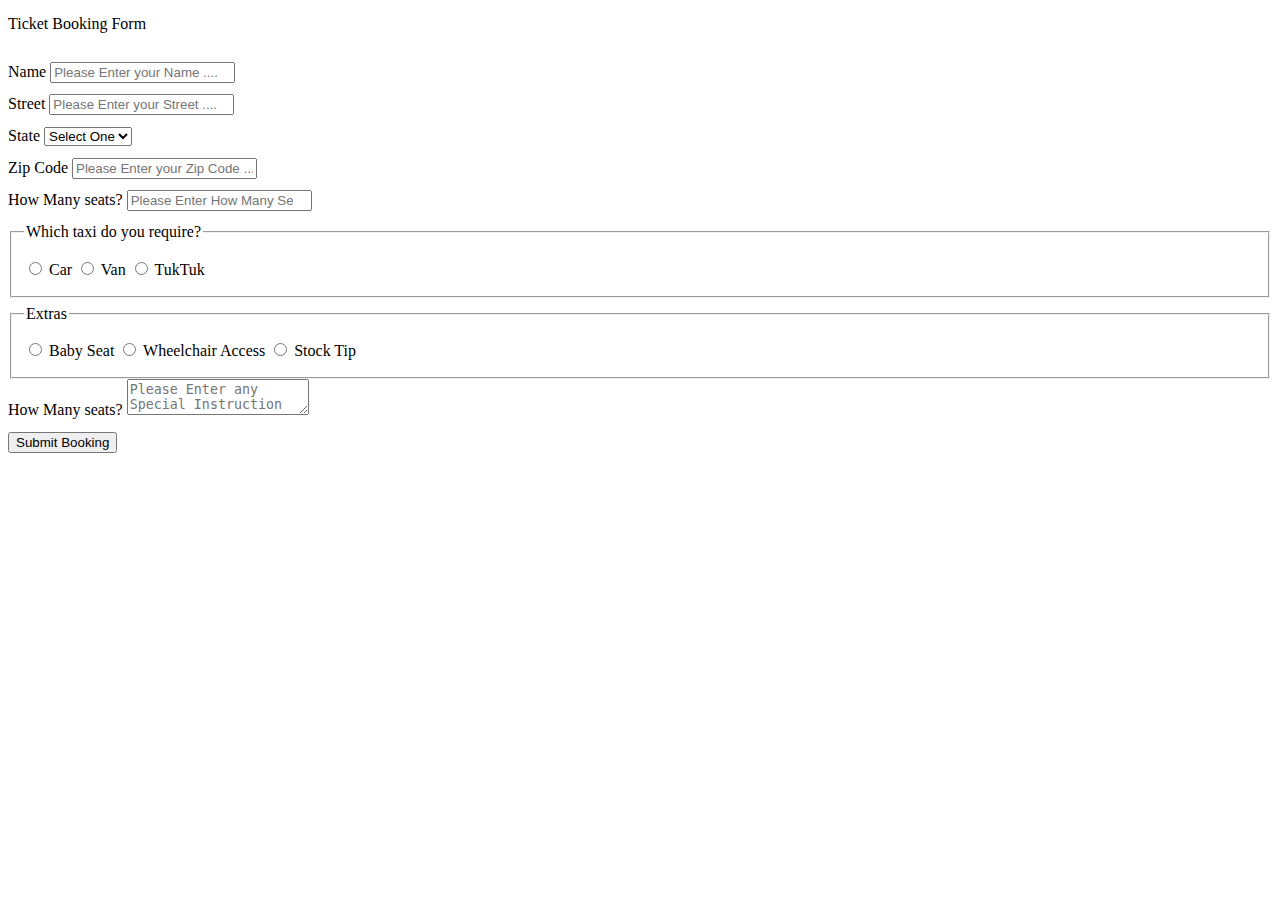
<file: booking.html>
<!DOCTYPE html>
<html lang="en">

<head>
    <meta charset="UTF-8">
    <meta name="viewport" content="width=device-width, initial-scale=1.0">
    <link href="./style/booking.css" rel="stylesheet" 
    <title>Ticket Booking Form</title>
</head>

<body>
    <p id="errorArea">
    </p>

    <form action="#" method="POST">
        <div>
            <label for="txtName">Name</label>
            <input type="text" id="txtName" name="Name" placeholder="Please Enter your Name ...." />
        </div>
        <div>
            <label for="txtStreet">Street</label>
            <input type="text" id="txtStreet" name="Street" placeholder="Please Enter your Street ...." />
        </div>
        <div>
            <label for="stState">State</label>
            <select id="stState" name="State">
                <option selected value="0">Select One</option>
                <option value="AI">IOWA</option>
                <option value="IL">Illonie</option>
                <option value="CA">Californial</option>
            </select>
        </div>
        <div>
            <label for="txtZip">Zip Code</label>
            <input type="text" id="txtZip" name="ZipCode" placeholder="Please Enter your Zip Code ...." />
        </div>
        <div>
            <label for="txtSeat">How Many seats?</label>
            <input type="number" id="txtSeat" name="Seat" placeholder="Please Enter How Many Seats you need ...." />
        </div>

        <fieldset>
            <legend>Which taxi do you require?</legend>
            <input type="radio" name="taxi" value="Car" id="rdCar" /> <label for="rdCar">Car</label>
            <input type="radio" name="taxi" value="Van" id="rdVan" /> <label for="rdVan">Van</label>
            <input type="radio" name="taxi" value="Tuk Tuk" id="rdTuk" /> <label for="rdTuk">TukTuk</label>
        </fieldset>

        <fieldset>
            <legend>Extras</legend>
            <input type="radio" name="Extras" value="Baby Seat" id="rdBaby" /> <label for="rdBaby">Baby Seat</label>
            <input type="radio" name="Extras" value="Wheelchair Access" id="rdWheel" /> <label for="rdWheel">Wheelchair
                Access</label>
            <input type="radio" name="Extras" value="Stock Tip" id="rdStock" /> <label for="rdStock">Stock Tip</label>
        </fieldset>
        <div>
            <label for="txtSp">How Many seats?</label>
            <textarea id="txtSp" name="SpecialInstruction"
                placeholder="Please Enter any Special Instruction ...."></textarea>
        </div>

        <input type="submit" value="Submit Booking" />
    </form>
</body>

</html>
</file>
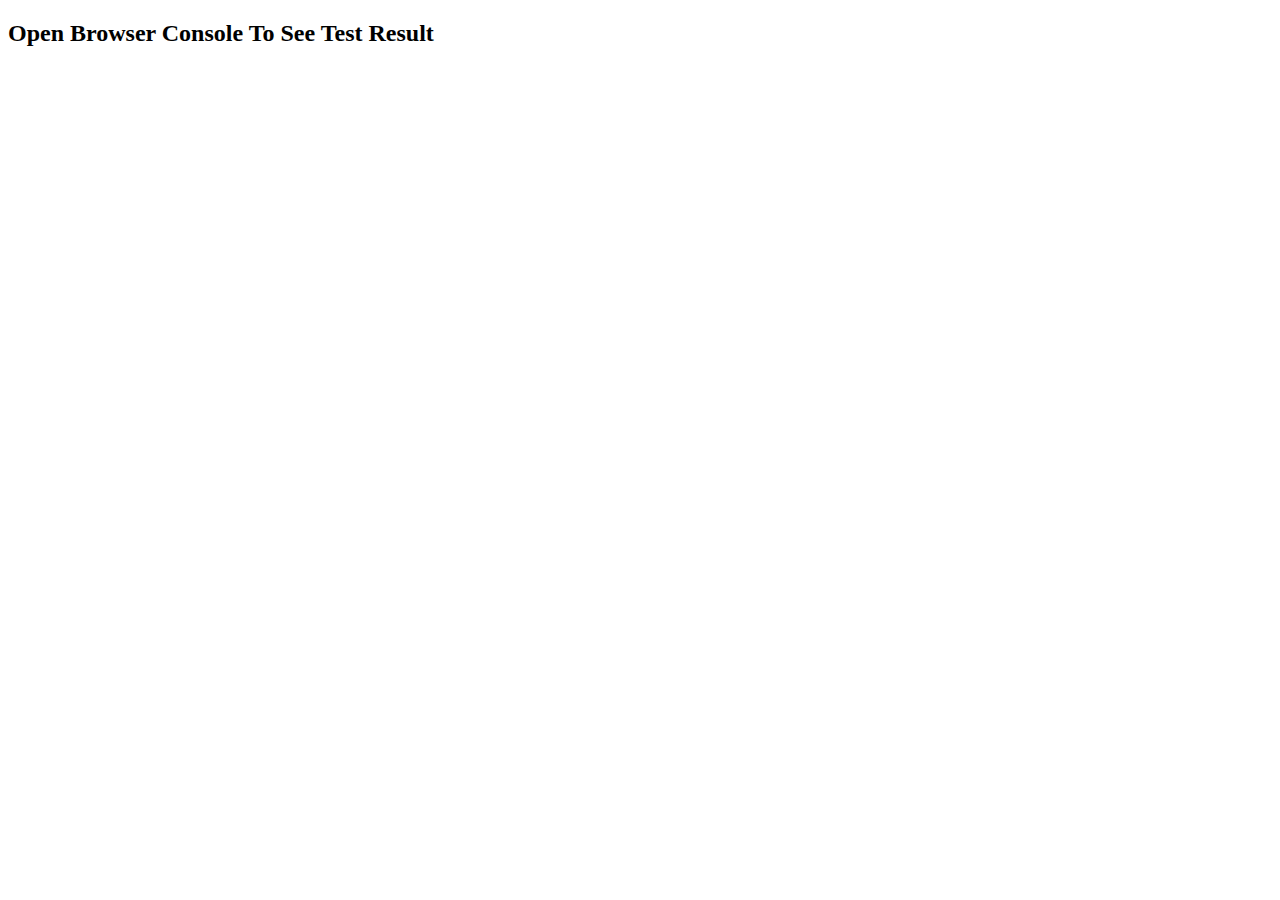
<file: functionalJs.html>
<!DOCTYPE html>
<html  lang="en">
	<head>
		<title>JS Console</title>
        <meta charset="UTF-8">
        <script type="text/javascript" src="./js/functionalJs.js"></script>
	</head>
	<body>
		<h2>Open Browser Console To See Test Result</h2>
	</body>
</html>
</file>
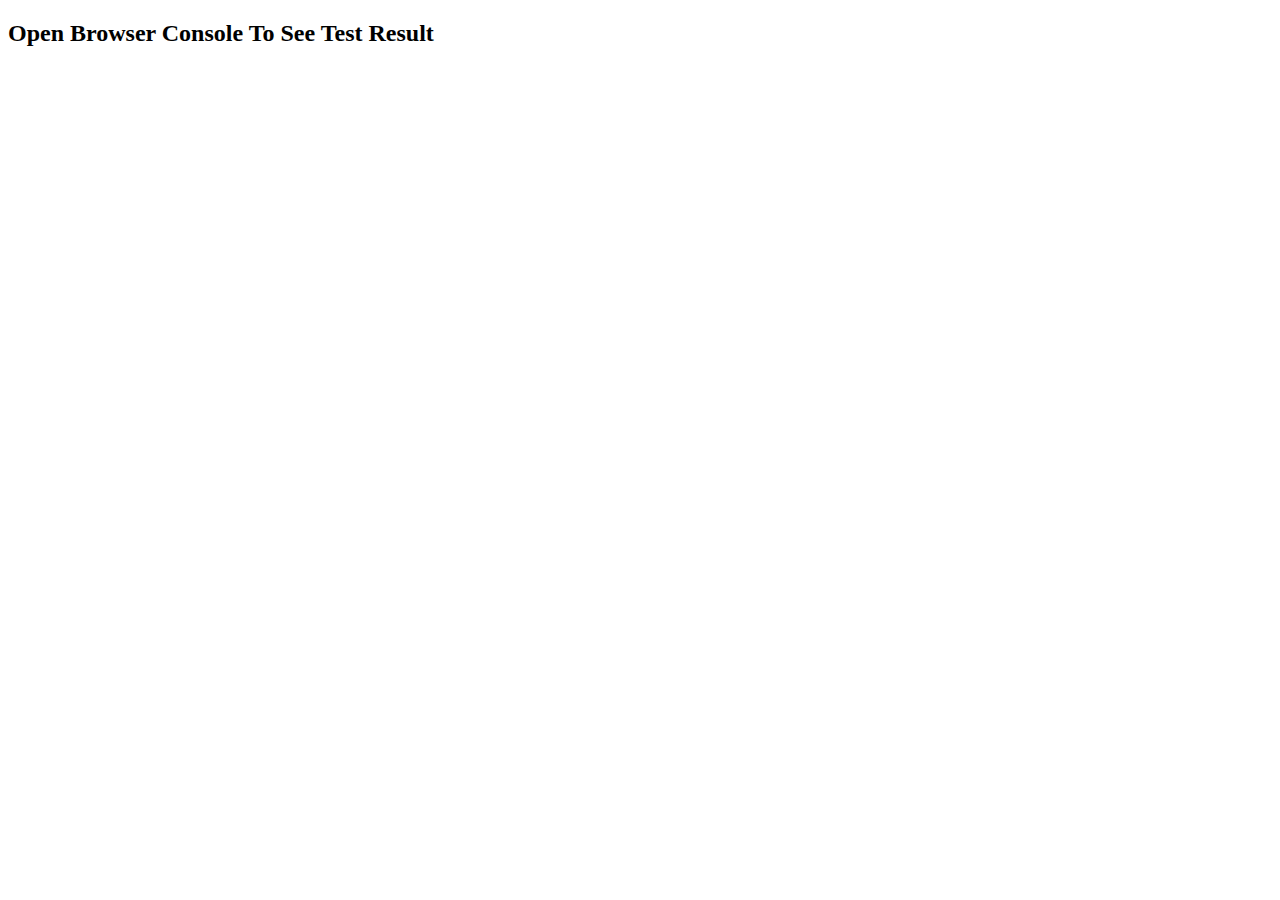
<file: inheritance.html>
<!DOCTYPE html>
<html  lang="en">
	<head>
		<title>JS Inheritant</title>
        <meta charset="UTF-8">
        <script type="text/javascript" src="./js/inheritantJs.js"></script>
	</head>
	<body>
		<h2>Open Browser Console To See Test Result</h2>
	</body>
</html>
</file>
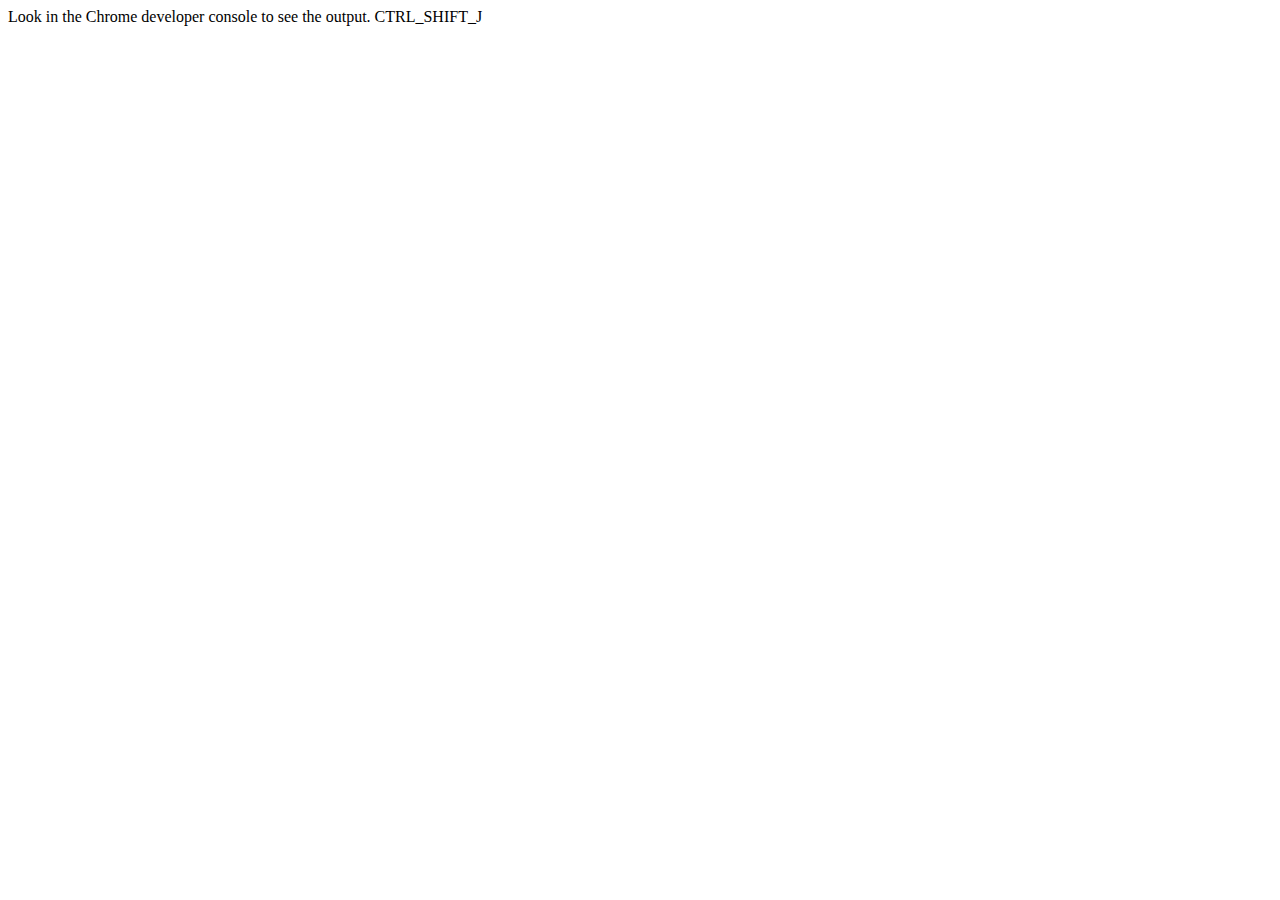
<file: javaScript.html>
<!DOCTYPE html>
<html lang="en">
<head>
    <meta charset="UTF-8">
    <title>Java Script Introduction</title>
<script src="./js/javascriptIntroduction.js" type="text/javascript" ></script>
</head>
<body>
        Look in the Chrome developer console to see the output. CTRL_SHIFT_J
</body>
</html>
</file>
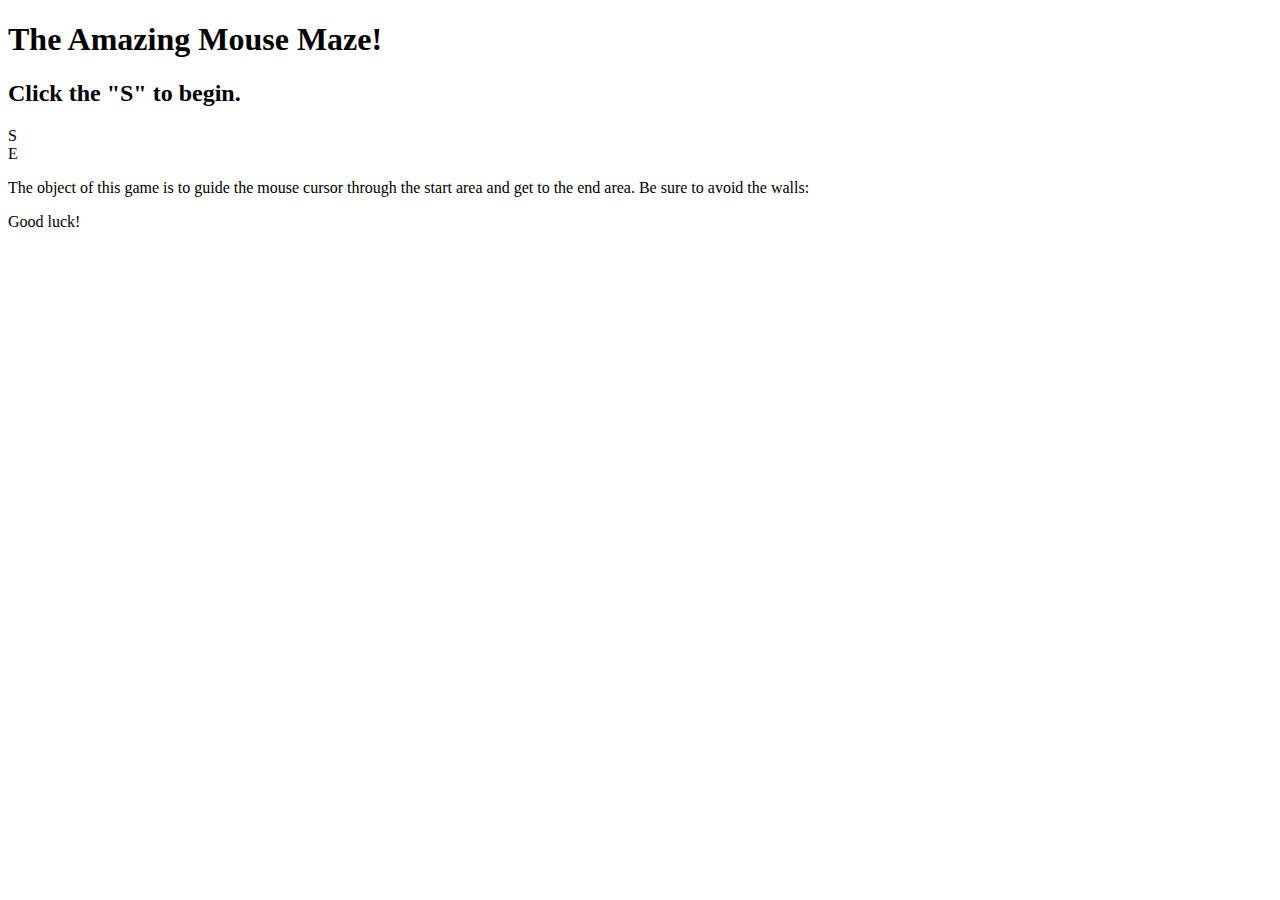
<file: maze.html>
<!DOCTYPE html>
<html>
	<!--
	CSE 190 M Lab 7 HTML file
	You should download this file for your lab, but you should not edit its contents.
	-->

	<head>
		<title>Maze!</title>
		
		<!-- provided files; do not modify -->
		<link href="http://www.cs.washington.edu/education/courses/190m/12sp/labs/7/maze.css" type="text/css" rel="stylesheet" />
		<script src="https://ajax.googleapis.com/ajax/libs/jquery/1.7.2/jquery.min.js" type="text/javascript"></script>
		
		<!-- your code -->
		<script src="./js/maze.js" type="text/javascript"></script>
	</head>

	<body>
		<h1>The Amazing Mouse Maze!</h1>
		<h2 id="status">Click the "S" to begin.</h2>
		
		<!-- This part of the page represents the maze -->
		<div id="maze">
			<div id="start">S</div>
			<div class="boundary" id="boundary1"></div>
			<div class="boundary"></div>
			<div class="boundary"></div>
			<div class="boundary"></div>
			<div class="boundary"></div>
			<div id="end">E</div>
		</div>
		
		<p>
			The object of this game is to guide the mouse cursor through the start area and get to the end area.  Be sure to avoid the walls:
		</p>
		
		<div class="boundary example"></div>
		
		<p>
			Good luck!
		</p>
	</body>
</html>
</file>
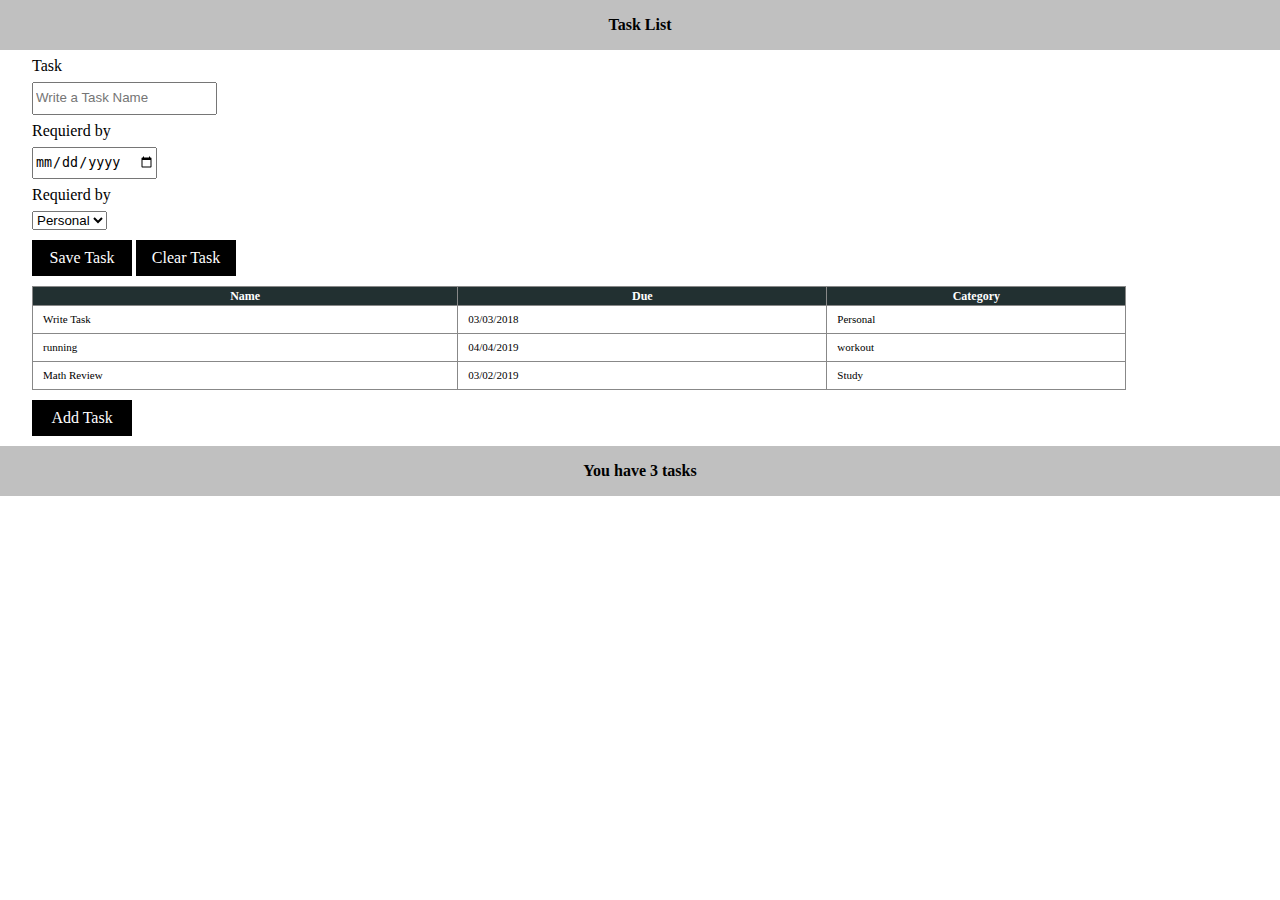
<file: taskList.html>
<!DOCTYPE html>
<html lang="en">
<head>
    <meta charset="UTF-8">
    <meta name="viewport" content="width=device-width, initial-scale=1.0">
    <title>Task List</title>
    <link href="./style/taskListStyle.css" rel="stylesheet" type="text/css"/>
</head>
<body>
    <header>Task List</header>
    <div class="container">
        <div class="input-control">
        <label for="txtTask">Task</label>
        <input type="text" id="txtTask" placeholder="Write a Task Name "/>
        <label for="txtDate">Requierd by</label>
        <input type="date" id="txtDate"/>
        <label for="opCategory">Requierd by</label>
        <select type="date" id="opCategory">
            <option>Personal</option>
            <option>workout</option>
            <option>Study</option>
        </select>
    </div>
        <div class="buttons">
            <a href="#" >Save Task</a>
            <a href="#" >Clear Task</a>
        </div>
    <div>
        <table>
            <thead>
                <tr>
                <th>Name</th>
                <th>Due</th>
                <th>Category</th>
            </tr>
            </thead>
            <tbody>
                <tr>
                        <td>Write Task</td>
                        <td>03/03/2018</td>
                        <td>Personal</td>
                </tr>
                <tr>
                        <td>running</td>
                        <td>04/04/2019</td>
                        <td>workout</td>
                </tr>
                <tr>
                        <td>Math Review</td>
                        <td>03/02/2019</td>
                        <td>Study</td>
                </tr>
            </tbody>
        </table>
    </div>
    <div class="buttons">
            <a href="#" >Add Task</a>
        </div>
    </div>
    <footer>You have 3 tasks</footer>
</body>
</html>
</file>
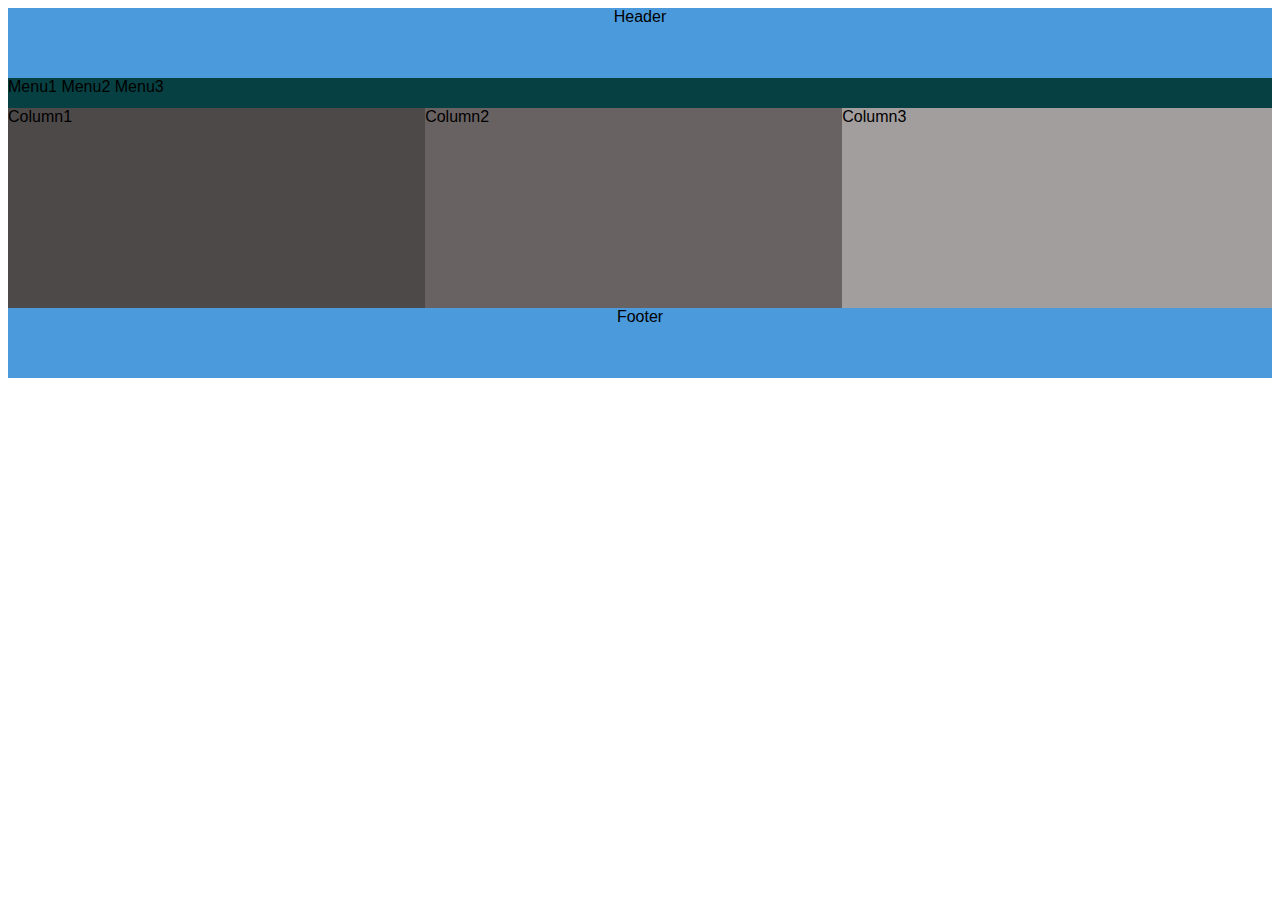
<file: layout/layout-flex.html>
<!DOCTYPE html>
<html lang="en">
        <head>
                <title>Responsive Layout - Flex</title>
                <meta charset="UTF-8">
                <link rel="stylesheet" type="text/css" href="layout-flex.css">
                <link rel="stylesheet" type="text/css" href="layout.css">
            </head>
            <body>
                <div class="header">Header</div>
                <div class="menu">
                    <span class="menu-item">Menu1</span>
                    <span class="menu-item">Menu2</span>
                    <span class="menu-item">Menu3</span>
                </div>
                <div class="column-container">
                    <div class="column1">Column1</div>
                    <div class="column2">Column2</div>
                    <div class="column3">Column3</div>
                </div>
                <div class="footer">Footer</div>
            </body>
</html>
</file>
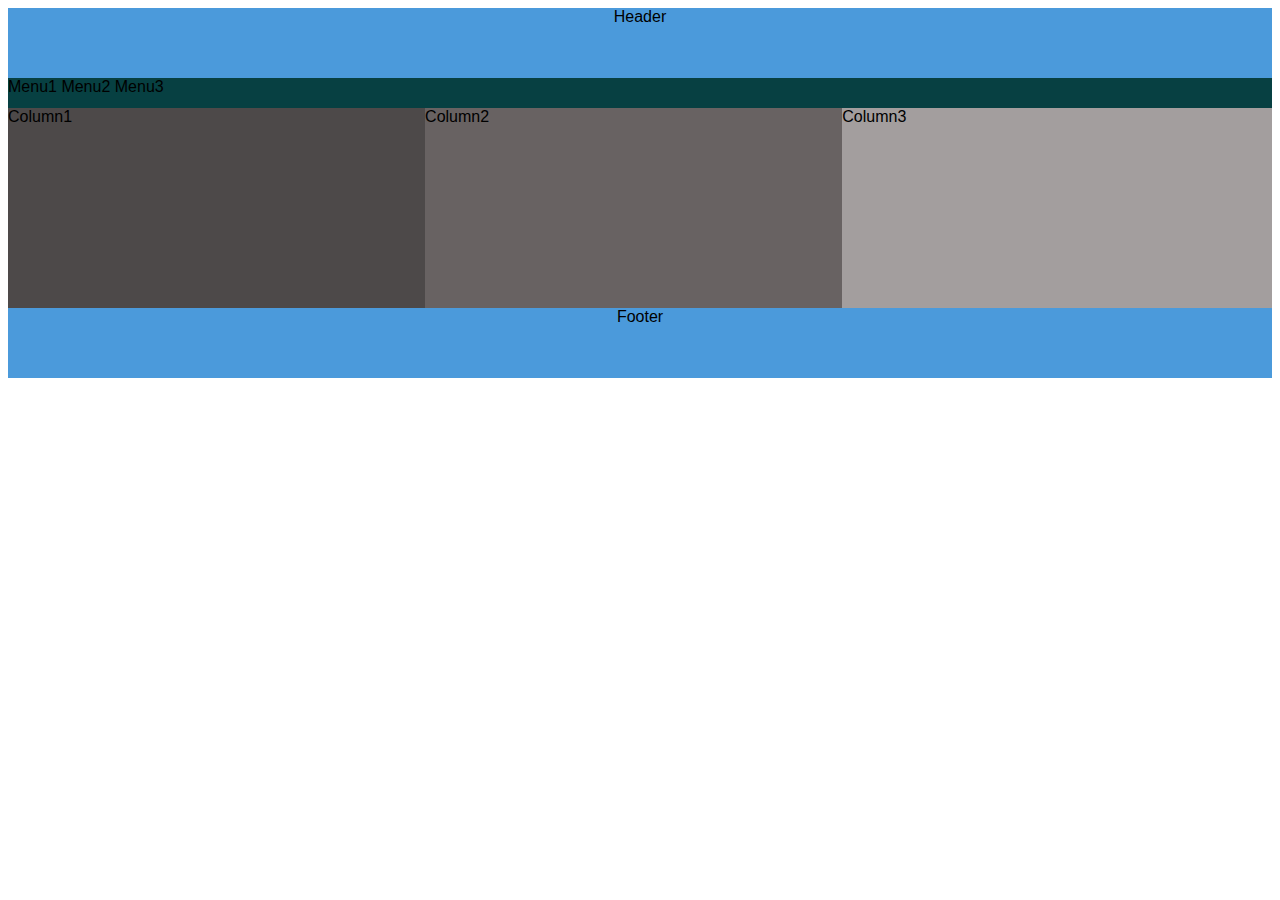
<file: layout/layout-float.html>
<!DOCTYPE html>
<html lang="en">
<head>
<title>Responsive Layout - Float</title>
<meta charset="UTF-8">
<link rel="stylesheet" type="text/css" href="layout-float.css">
<link rel="stylesheet" type="text/css" href="layout.css">
</head>
<body >
        <div class="header">Header</div>
        <div class="menu">
            <span class="menu-item">Menu1</span>
            <span class="menu-item">Menu2</span>
            <span class="menu-item">Menu3</span>
        </div>
        <div class="column-container">
            <div class="column1">Column1</div>
            <div class="column2">Column2</div>
            <div class="column3">Column3</div>
        </div>
        <div class="footer">Footer</div>
	

</body>
</html>
</file>
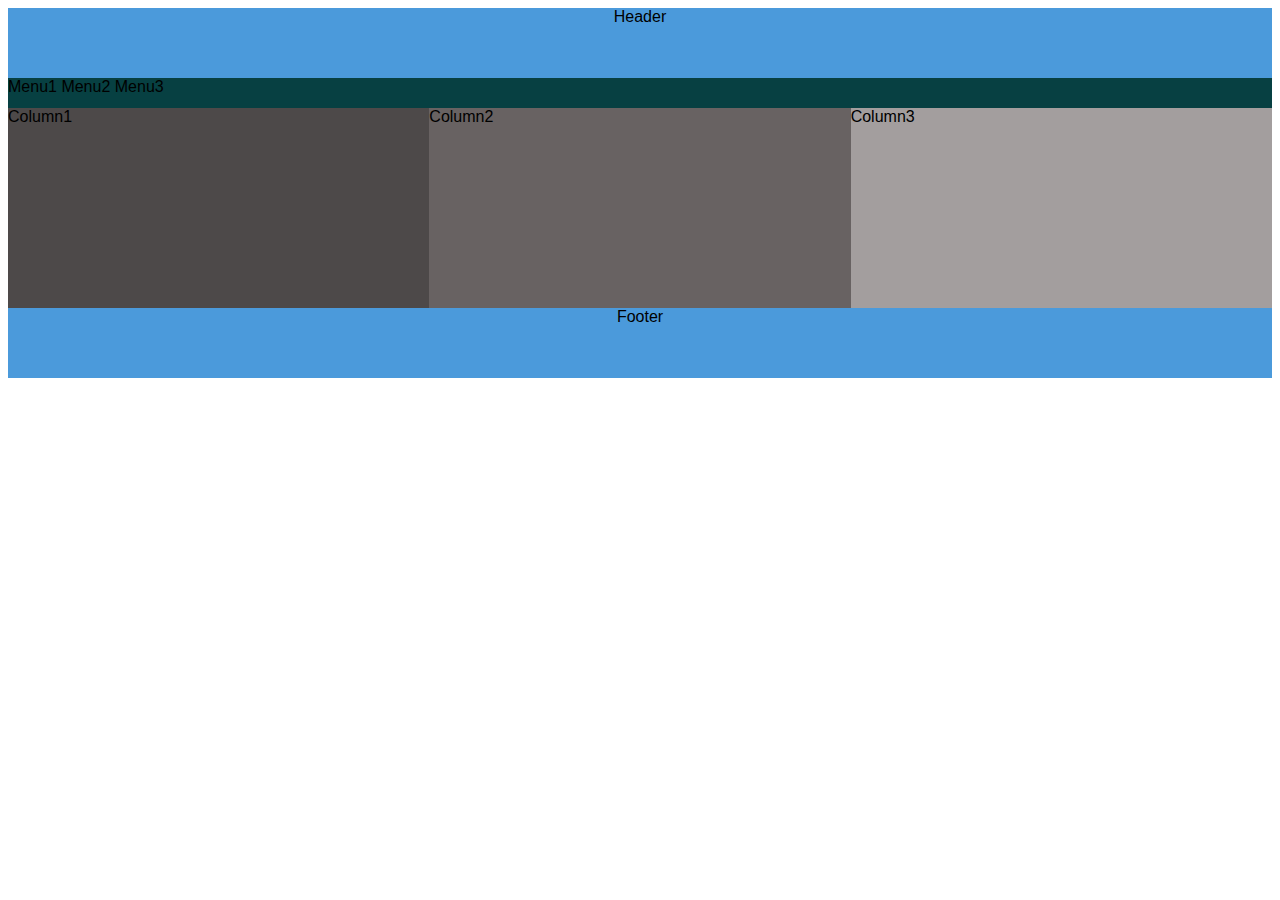
<file: layout/layout-grid.html>
<!DOCTYPE html>
<html  lang="en">
	<head>
		<title>Responsive Layout - Grid</title>
        <meta charset="UTF-8">
        <link rel="stylesheet" type="text/css" href="layout-grid.css">
        <link rel="stylesheet" type="text/css" href="layout.css">
	</head>
	<body>
        <div class="header">Header</div>
        <div class="menu">
            <span class="menu-item">Menu1</span>
            <span class="menu-item">Menu2</span>
            <span class="menu-item">Menu3</span>
        </div>
        <div class="column-container">
            <div class="column1">Column1</div>
            <div class="column2">Column2</div>
            <div class="column3">Column3</div>
        </div>
        <div class="footer">Footer</div>
	</body>
</html>
</file>
<file: style/booking.css>
body{
    line-height: 2em;
}
</file>
<file: style/taskListStyle.css>
body{
    margin: 0;
    padding: 0;
    font-size: 100%;
    line-height: 1;
    font-family: 'Times New Roman', Times, serif;
    color:#000000;
}
header,footer{
    font-weight: bold;
    text-align: center;
    vertical-align: middle;
    background-color: silver;
    height: 50px;
    line-height: 50px;
}
.input-control>*{
    display: block;
    line-height: 2em;
}
.container{
    width: 95%;
    margin-left: auto;
    margin-right: auto;

}

tr{
    line-height: 1em;
}

a{
    display: inline-block;
    background-color: #000000;
    color: #ffffff;
    box-sizing: border-box;
    width: 100px;
    padding: 2px;
    border: 1px;
    text-align: center;
    text-decoration: none;
    line-height: 2em;
}

.buttons{
    margin-bottom: 10px;
    margin-top: 10px;
}

table, th, td {
    border: 1px solid #888;
}
table {
    width:90%;
    border-collapse:collapse;
}
thead {
    line-height: 30px;
}
thead th {
    background: #223031;
    color: #fff;
    font-size: 12px;
    font-weight: bold;
    text-align:center;
}
td {
    font-size: 11px;
    line-height: 25px;
    padding-left: 10px;
}
</file>
<file: layout/layout-flex.css>
@media screen and (min-width: 600px) {
    
    .column1 {
        flex: 33%;
    }

    .column2 {
        flex: 33%;
    }

    .column3 {
        flex: 34%;
    }
}

@media screen and (max-width: 599px) {
    
    .column1 {
       flex:50%;
    }

    .column2 {
        flex:50%;
    }

    .column3 {
        flex:100%;
    }
}

.column-container {
    display: flex;
    flex-wrap: wrap;
}
</file>
<file: layout/layout.css>
body {
    font-family: Arial, Helvetica, sans-serif;
}

.header {
    background-color: rgb(75, 154, 219);
    width: 100%;
    height: 70px;
    text-align: center;
    margin-left: auto;
    margin-right: auto;
    text-decoration-style: solid;
}

.menu {
    background-color: rgb(7, 64, 66);
    height: 30px;
}

.column-container {
    width: 100%;
}

.column1 {
    background-color: rgb(77, 73, 73);
    height: 200px;
}

.column2 {
    background-color: rgb(104, 98, 98);
    height: 200px;
}

.column3 {
    background-color: rgb(163, 158, 158);
    height: 200px;
}

.footer {
    background-color: rgb(75, 154, 219);
    width: 100%;
    text-align: center;
    height: 70px;
}
</file>
<file: layout/layout-float.css>
@media screen and (min-width: 600px) {
    
    .column1 {
        float: left;
        width: 33%;
    }

    .column2 {
        float: left;
        width: 33%;
    }

    .column3 {
        float: right;
        width: 34%;
    }

    .footer {
        margin-top: 200px;
    }
}

@media screen and (max-width: 599px) {
    
    .column1 {
        float: left;
        width: 50%;
    }

    .column2 {
        float: left;
        width: 50%;
    }

    .column3 {
        float: left;
        width: 100%;
    }

    .footer {
        margin-top: 400px;
    }
}
</file>
<file: layout/layout-grid.css>
@media screen and (min-width: 600px) {

    .column-container {
        display: grid;
        grid-template-columns: auto auto auto;
    }
}

@media screen and (max-width: 599px) {

    .column-container {
        display: grid;
        grid-template-columns: 50% 50%;
    }

    .column3 {
        grid-column: 1/span 2 ;
        grid-row: 2;
    }
}
</file>
